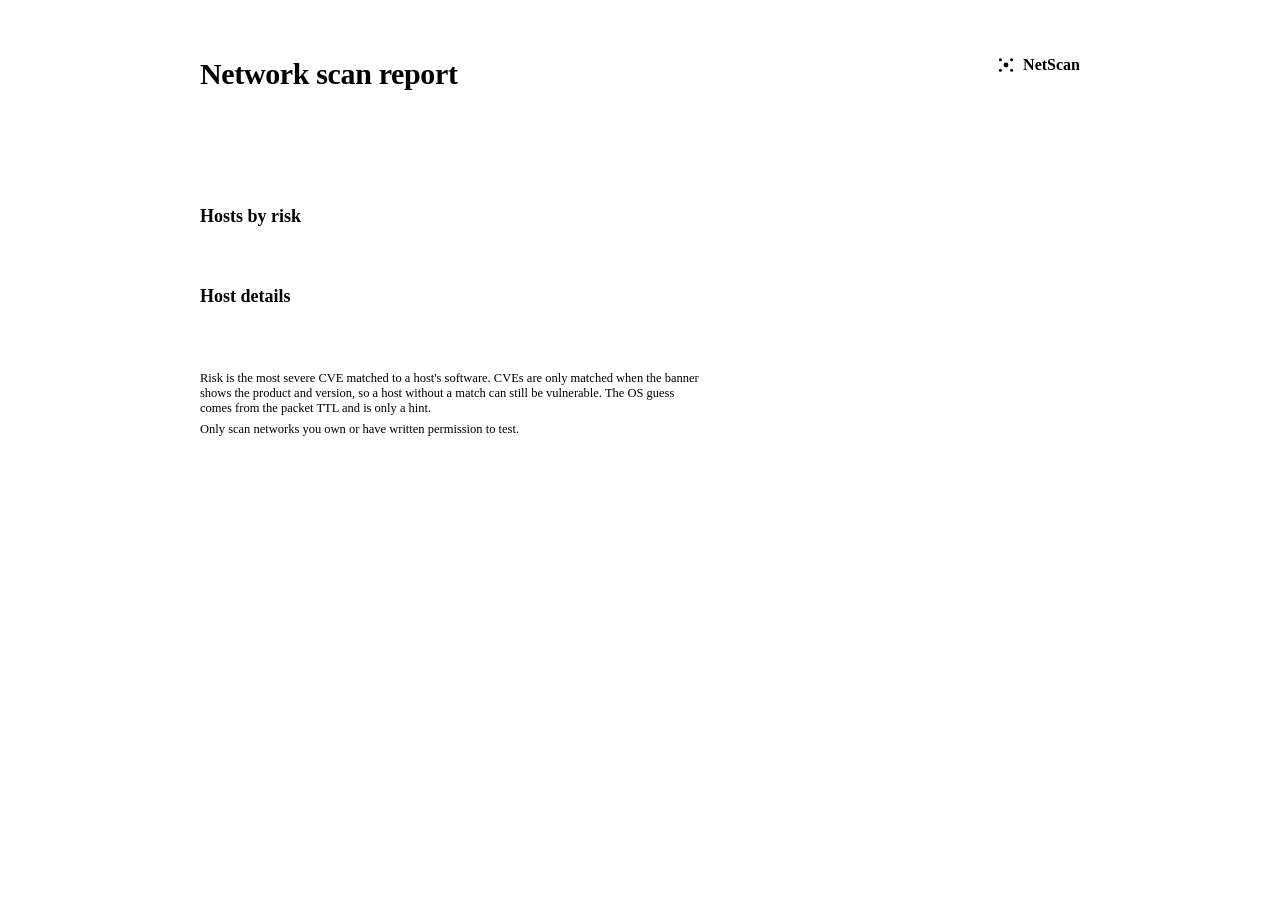
<file: report_template.html>
<!doctype html>
<html lang="en">
<head>
<meta charset="utf-8">
<meta name="viewport" content="width=device-width, initial-scale=1">
<title>Network scan report</title>
<link rel="icon" href="data:image/svg+xml,%3Csvg xmlns='http://www.w3.org/2000/svg' viewBox='0 0 32 32'%3E %3Crect width='32' height='32' rx='7' fill='%231C1F23'/%3E %3Cg stroke='%2378A6DA' stroke-width='2' stroke-linecap='round' opacity='0.75'%3E %3Cpath d='M9.5 9.5 13.6 13.6M22.5 22.5l-4.1-4.1M9.5 22.5l4.1-4.1'/%3E %3C/g%3E %3Cpath d='M22.5 9.5l-4.1 4.1' stroke='%23F0595E' stroke-width='2' stroke-linecap='round'/%3E %3Ccircle cx='16' cy='16' r='4.6' fill='%2378A6DA'/%3E %3Ccircle cx='8.5' cy='8.5' r='3' fill='%2378A6DA'/%3E %3Ccircle cx='8.5' cy='23.5' r='3' fill='%2378A6DA'/%3E %3Ccircle cx='23.5' cy='23.5' r='3' fill='%2378A6DA'/%3E %3Ccircle cx='23.5' cy='8.5' r='3.4' fill='%23F0595E'/%3E %3C/svg%3E">
<style>
/* Fonts are embedded by scanner_cli.py so the report is a single, offline file. */
__FONT_FACES__

:root {
  color-scheme: light;
  --page: #FFFFFF; --sunken: #F4F5F3; --seam: #DCDFDB; --seam-strong: #C2C7C2;
  --text: #1E2125; --muted: #5B6269; --faint: #7E858C; --accent: #2C5F9E;
  --critical: #C8333A; --high: #BE5A1B; --medium: #8E6B00; --low: #5A6C7E; --none: #CDD1CD;
  --font: "Atkinson Next", system-ui, -apple-system, "Segoe UI", sans-serif;
  --mono: "Atkinson Mono", ui-monospace, "SF Mono", Menlo, Consolas, monospace;
}
@media screen and (prefers-color-scheme: dark) {
  :root {
    color-scheme: dark;
    --page: #1C1F23; --sunken: #24282D; --seam: #33383F; --seam-strong: #464C54;
    --text: #E8E6E1; --muted: #9BA1A8; --faint: #737A82; --accent: #78A6DA;
    --critical: #F0595E; --high: #F08A4B; --medium: #E3BD4A; --low: #8CA0B3; --none: #3E444C;
  }
}

* { box-sizing: border-box; }
html { background: var(--page); }
body {
  margin: 0; background: var(--page); color: var(--text);
  font: 400 14px/1.55 var(--font); font-variant-numeric: tabular-nums;
  -webkit-font-smoothing: antialiased;
}
.doc { max-width: 960px; margin: 0 auto; padding: 56px 40px 72px; }
h1, h2, h3 { margin: 0; line-height: 1.2; }
h1 { font-size: 30px; font-weight: 700; letter-spacing: -0.012em; }
h2 { font-size: 18px; font-weight: 700; margin: 44px 0 14px; }
h3 { font-size: 14px; font-weight: 600; margin: 18px 0 8px; }
p { margin: 0; }
a { color: var(--accent); text-underline-offset: 2px; }
.mono { font-family: var(--mono); font-variant-ligatures: none; }
.muted { color: var(--muted); }

.masthead { display: flex; justify-content: space-between; align-items: flex-start; gap: 24px; padding-bottom: 24px; border-bottom: 2px solid var(--text); }
.brand { display: flex; align-items: center; gap: 8px; font-weight: 700; color: var(--muted); }
.brand svg { width: 18px; height: 18px; fill: var(--accent); stroke: var(--accent); stroke-width: 1.4; }
.brand svg path { fill: none; }
.meta { display: grid; grid-template-columns: auto 1fr; gap: 4px 18px; margin: 18px 0 0; }
.meta dt { color: var(--muted); }
.meta dd { margin: 0; }

.summary { display: grid; gap: 12px; margin-top: 28px; }
.totals { display: flex; flex-wrap: wrap; gap: 6px 28px; color: var(--muted); }
.totals strong { color: var(--text); font-size: 20px; margin-right: 6px; }
.dist { display: flex; gap: 2px; height: 10px; border-radius: 5px; overflow: hidden; }
.dist span { min-width: 6px; }
.legend { display: flex; flex-wrap: wrap; gap: 6px 22px; list-style: none; margin: 0; padding: 0; color: var(--muted); }
.legend li { display: inline-flex; align-items: center; gap: 8px; }
.legend b { color: var(--text); }
.swatch { width: 10px; height: 10px; border-radius: 2px; }
.sev-4 { background: var(--critical); } .sev-3 { background: var(--high); }
.sev-2 { background: var(--medium); }   .sev-1 { background: var(--low); }
.sev-0 { background: var(--none); }

.risk { display: inline-flex; align-items: center; gap: 8px; white-space: nowrap; }
.meter { display: inline-grid; grid-auto-flow: column; gap: 2px; }
.meter i { width: 4px; height: 12px; border-radius: 1px; background: var(--none); }
.meter[data-level="1"] i:nth-child(-n+1) { background: var(--low); }
.meter[data-level="2"] i:nth-child(-n+2) { background: var(--medium); }
.meter[data-level="3"] i:nth-child(-n+3) { background: var(--high); }
.meter[data-level="4"] i:nth-child(-n+4) { background: var(--critical); }
.risk-label { font-weight: 600; }
.risk-none .risk-label { color: var(--faint); font-weight: 400; }

table { width: 100%; border-collapse: collapse; }
th { padding: 8px 12px 8px 0; color: var(--muted); font-size: 12px; font-weight: 600; text-align: left; border-bottom: 1px solid var(--seam-strong); white-space: nowrap; }
td { padding: 10px 12px 10px 0; border-bottom: 1px solid var(--seam); vertical-align: top; }
.num { text-align: right; }
.ip { font-family: var(--mono); font-weight: 600; }
.sub { display: block; color: var(--muted); font-size: 12px; }
.port { font-family: var(--mono); font-weight: 600; white-space: nowrap; }
.banner { font-family: var(--mono); font-size: 12.5px; color: var(--muted); overflow-wrap: anywhere; }
.cves { list-style: none; margin: 0; padding: 0; display: grid; gap: 6px; }
.cve { display: grid; grid-template-columns: auto minmax(0, 1fr); gap: 2px 10px; align-items: center; }
.cve-id { font-family: var(--mono); font-size: 13px; font-weight: 600; }
.cve-desc { grid-column: 2; color: var(--muted); font-size: 12.5px; }
.cve-note { grid-column: 2; color: var(--faint); font-size: 12px; }
.software { display: block; font-family: var(--mono); font-size: 12.5px; }

.host { margin-top: 28px; padding-top: 20px; border-top: 1px solid var(--seam-strong); break-inside: avoid-page; }
.host-head { display: flex; justify-content: space-between; align-items: baseline; gap: 16px; flex-wrap: wrap; }
.host-head .ip { font-size: 18px; }
/* Same column widths in every host's table, so they line up down the page. */
.ports { table-layout: fixed; }
.ports th:nth-child(1) { width: 13%; } .ports th:nth-child(2) { width: 13%; }
.ports th:nth-child(3) { width: 34%; } .ports th:nth-child(4) { width: 40%; }
.facts { display: grid; grid-template-columns: repeat(auto-fill, minmax(200px, 1fr)); gap: 8px 24px; margin: 12px 0 0; }
.facts div { display: grid; }
.facts dt { color: var(--muted); font-size: 12px; }
.facts dd { margin: 0; overflow-wrap: anywhere; }

.notes { margin-top: 48px; padding-top: 16px; border-top: 1px solid var(--seam); color: var(--muted); font-size: 12.5px; display: grid; gap: 6px; max-width: 80ch; }

@media (max-width: 700px) {
  .doc { padding: 32px 16px 48px; }
  .masthead { flex-direction: column; }
  .overview .col-device, .overview .col-os { display: none; }
}
@media print {
  .doc { padding: 0; max-width: none; }
  h2 { break-after: avoid; }
  a { color: inherit; text-decoration: none; }
}
</style>
</head>
<body>
<main class="doc">
  <header class="masthead">
    <div>
      <h1>Network scan report</h1>
      <dl class="meta" id="meta"></dl>
    </div>
    <div class="brand">
      <svg viewBox="0 0 24 24" aria-hidden="true">
        <circle cx="12" cy="12" r="3.2"></circle><circle cx="4.5" cy="5" r="2"></circle>
        <circle cx="19.5" cy="5" r="2"></circle><circle cx="4.5" cy="19" r="2"></circle>
        <circle cx="19.5" cy="19" r="2"></circle>
        <path d="M6 6.4 9.6 9.8M18 6.4l-3.6 3.4M6 17.6l3.6-3.4M18 17.6l-3.6-3.4"></path>
      </svg>
      NetScan
    </div>
  </header>

  <section class="summary" id="summary" aria-label="Summary"></section>

  <h2>Hosts by risk</h2>
  <table class="overview" id="overview"></table>

  <h2>Host details</h2>
  <div id="hosts"></div>

  <footer class="notes">
    <p>Risk is the most severe CVE matched to a host's software. CVEs are only matched when the banner shows the product and version, so a host without a match can still be vulnerable. The OS guess comes from the packet TTL and is only a hint.</p>
    <p>Only scan networks you own or have written permission to test.</p>
  </footer>
</main>

<script>
// Scan data is embedded by scanner_cli.py (escaped for a <script> context).
// It is UNTRUSTED: banners and names come from the scanned devices, so every
// value goes through esc() before it is inserted as HTML.
const SCAN_DATA = __SCAN_DATA__;
const SCAN_META = __SCAN_META__;

function esc(v) {
  return String(v ?? '').replace(/&/g, '&amp;').replace(/</g, '&lt;').replace(/>/g, '&gt;')
    .replace(/"/g, '&quot;').replace(/'/g, '&#39;');
}
const list = (v) => (Array.isArray(v) ? v : []);
const SEVERITY = { 4: 'Critical', 3: 'High', 2: 'Medium', 1: 'Low', 0: 'None known' };
const LEVEL_OF = { CRITICAL: 4, HIGH: 3, MEDIUM: 2, LOW: 1 };
const cveLevel = (c) => LEVEL_OF[String(c?.severity || '').toUpperCase()] || 0;
const hostLevel = (h) => list(h.tcp_ports).reduce((m, p) => Math.max(m, ...list(p.cves).map(cveLevel), 0), 0);
const known = (v) => (v && v !== 'Unknown' ? v : '');
const vendorName = (h) => { const v = known(h.vendor); return v && v.toLowerCase().includes('randomized') ? 'Private (randomized) MAC' : v; };
const deviceName = (h) => known(String(h.device || '').replace(' (Randomized MAC (Privacy Mode))', '').trim());
const ipKey = (ip) => { const p = String(ip || '').split('.').map(Number); return p.length === 4 && p.every(Number.isFinite) ? p.reduce((a, n) => a * 256 + n, 0) : Infinity; };

function riskHtml(level) {
  return `<span class="risk${level ? '' : ' risk-none'}"><span class="meter" data-level="${level}" aria-hidden="true"><i></i><i></i><i></i><i></i></span><span class="risk-label">${SEVERITY[level]}</span></span>`;
}
function cveHtml(c) {
  const id = String(c?.id || '');
  const label = /^CVE-\d{4}-\d{4,7}$/.test(id)
    ? `<a class="cve-id" href="https://nvd.nist.gov/vuln/detail/${esc(id)}">${esc(id)}</a>`
    : `<span class="cve-id">${esc(id)}</span>`;
  const note = c?.note ? `<span class="cve-note">${esc(c.note)}</span>` : '';
  return `<li class="cve">${riskHtml(cveLevel(c))}${label}<span class="cve-desc">${esc(c?.desc)}</span>${note}</li>`;
}
const software = (p) => [p?.product, p?.version].filter(Boolean).join(' ');
function vulnStatusHtml(p) {
  if (p.proto === 'udp') return '<span class="muted">Not checked</span>';
  if (list(p.cves).length) return `<ul class="cves">${list(p.cves).map(cveHtml).join('')}</ul>`;
  const text = !('cves' in p) ? 'Not checked'
    : p.vuln_source === 'nvd' ? 'None reported by NVD'
    : p.vuln_source === 'offline' ? 'Not in the offline list'
    : 'Version not identified';
  return `<span class="muted">${text}</span>`;
}

const hosts = list(SCAN_DATA)
  .map((h) => ({ h, level: hostLevel(h) }))
  .sort((a, b) => b.level - a.level || ipKey(a.h.host) - ipKey(b.h.host));

// ── Meta ──
const meta = [
  ['Target', SCAN_META.target ? `<span class="mono">${esc(SCAN_META.target)}</span>` : '—'],
  ['Ports', SCAN_META.ports ? `<span class="mono">${esc(SCAN_META.ports)}</span>` : '—'],
  ['Scanned', esc(SCAN_META.generated ? new Date(SCAN_META.generated).toLocaleString() : '—')],
  ['Tool', esc(SCAN_META.tool || 'NetScan')],
];
document.getElementById('meta').innerHTML = meta.map(([k, v]) => `<dt>${k}</dt><dd>${v}</dd>`).join('');

// ── Summary ──
const byLevel = [0, 0, 0, 0, 0];
hosts.forEach(({ level }) => { byLevel[level] += 1; });
const tcp = hosts.reduce((n, { h }) => n + list(h.tcp_ports).length, 0);
const udp = hosts.reduce((n, { h }) => n + list(h.udp_ports).length, 0);
const cves = hosts.reduce((n, { h }) => n + list(h.tcp_ports).reduce((m, p) => m + list(p.cves).length, 0), 0);
const levels = [4, 3, 2, 1, 0].filter((l) => byLevel[l]);
document.getElementById('summary').innerHTML = `
  <div class="totals">
    <span><strong>${hosts.length}</strong>${hosts.length === 1 ? 'host' : 'hosts'}</span>
    <span><strong>${tcp}</strong>open TCP ${tcp === 1 ? 'port' : 'ports'}</span>
    <span><strong>${udp}</strong>open or filtered UDP</span>
    <span><strong>${cves}</strong>matched ${cves === 1 ? 'CVE' : 'CVEs'}</span>
  </div>
  ${hosts.length ? `<div class="dist" role="img" aria-label="Hosts by most severe vulnerability">${levels.map((l) => `<span class="sev-${l}" data-grow="${byLevel[l]}"></span>`).join('')}</div>
  <ul class="legend">${levels.map((l) => `<li><span class="swatch sev-${l}"></span><span><b>${byLevel[l]}</b> ${SEVERITY[l].toLowerCase()}</span></li>`).join('')}</ul>` : '<p class="muted">No live hosts were found.</p>'}`;
document.querySelectorAll('.dist span').forEach((s) => { s.style.flexGrow = s.dataset.grow; });

// ── Overview table ──
document.getElementById('overview').innerHTML = `
  <thead><tr><th>Risk</th><th>Host</th><th class="col-device">Device</th><th class="col-os">OS guess</th><th>Open ports</th><th class="num">CVEs</th></tr></thead>
  <tbody>${hosts.map(({ h, level }) => `<tr>
    <td>${riskHtml(level)}</td>
    <td><span class="ip">${esc(h.host)}</span>${h.hostname ? `<span class="sub">${esc(h.hostname)}</span>` : ''}</td>
    <td class="col-device">${esc(deviceName(h) || '—')}${vendorName(h) ? `<span class="sub">${esc(vendorName(h))}</span>` : ''}</td>
    <td class="col-os">${esc(known(h.os) || '—')}</td>
    <td class="mono">${list(h.tcp_ports).map((p) => esc(p.port)).join('  ') || '<span class="muted">None</span>'}</td>
    <td class="num">${list(h.tcp_ports).reduce((m, p) => m + list(p.cves).length, 0) || '—'}</td>
  </tr>`).join('')}</tbody>`;

// ── Host details ──
document.getElementById('hosts').innerHTML = hosts.map(({ h, level }) => {
  const ports = [...list(h.tcp_ports).map((p) => ({ ...p, proto: 'tcp' })), ...list(h.udp_ports).map((p) => ({ ...p, proto: 'udp' }))];
  const facts = [
    ['MAC', h.mac && h.mac !== 'Unknown' ? `<span class="mono">${esc(h.mac)}</span>` : '—'],
    ['Vendor', esc(vendorName(h) || '—')],
    ['Device', esc(deviceName(h) || '—')],
    ['OS guess', esc(known(h.os) || '—')],
  ];
  if (h.hostname) facts.push(['mDNS name', `<span class="mono">${esc(h.hostname)}.local</span>`]);
  if (list(h.services).length) facts.push(['Advertises', esc(list(h.services).join(', '))]);
  return `<section class="host">
    <div class="host-head"><span class="ip">${esc(h.host)}</span>${riskHtml(level)}</div>
    <dl class="facts">${facts.map(([k, v]) => `<div><dt>${k}</dt><dd>${v}</dd></div>`).join('')}</dl>
    <h3>Open ports</h3>
    ${ports.length ? `<table class="ports"><thead><tr><th>Port</th><th>Service</th><th>Banner</th><th>Vulnerabilities</th></tr></thead><tbody>
      ${ports.map((p) => `<tr>
        <td class="port">${esc(p.port)}/${p.proto}</td>
        <td>${esc(known(p.service) || 'Unknown')}${software(p) ? `<span class="software">${esc(software(p))}</span>` : ''}</td>
        <td class="banner">${p.banner ? esc(p.banner) : '<span class="muted">No banner</span>'}</td>
        <td>${vulnStatusHtml(p)}</td>
      </tr>`).join('')}</tbody></table>` : '<p class="muted">No open ports found in the scanned range.</p>'}
  </section>`;
}).join('');
</script>
</body>
</html>
</file>
